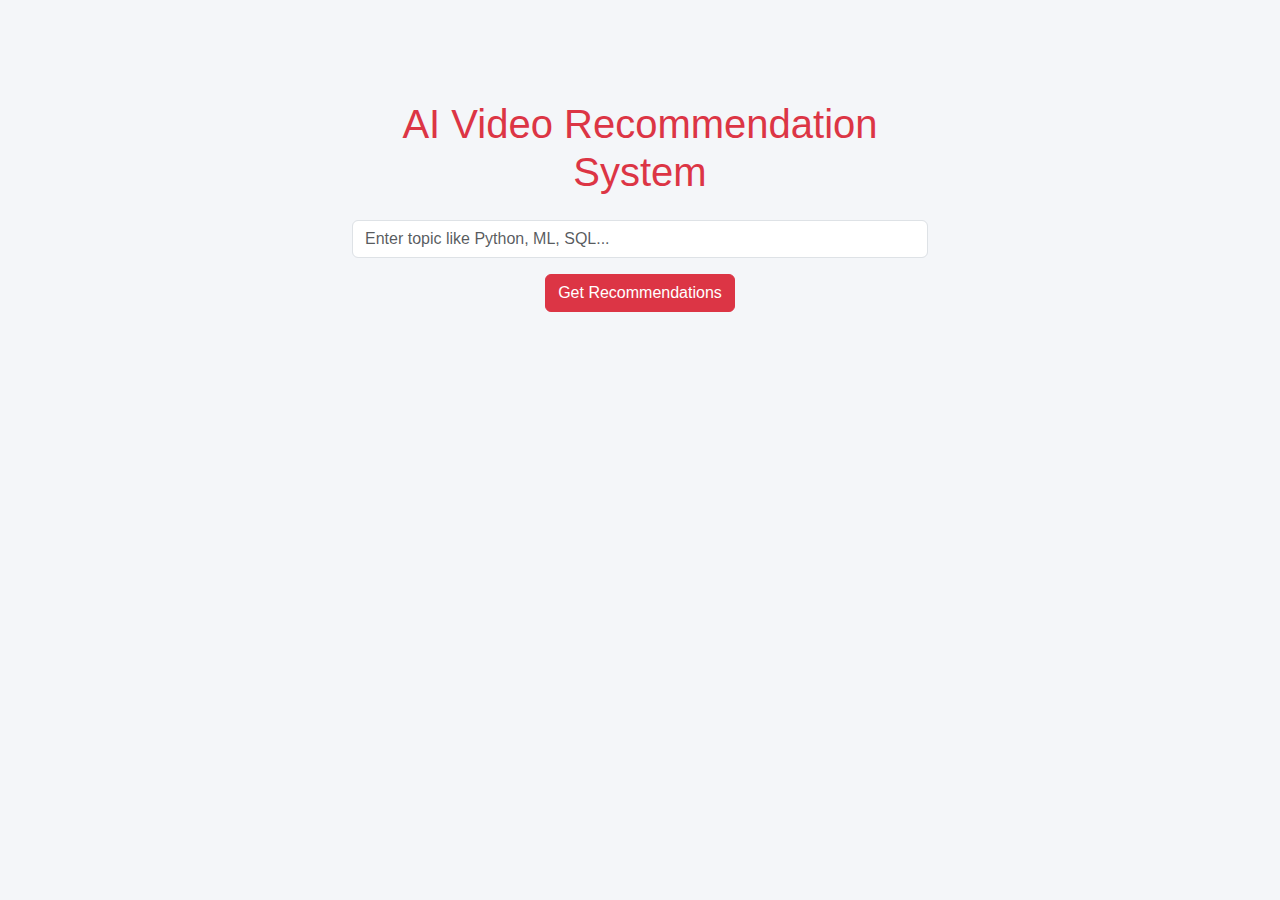
<file: index.html>
<!DOCTYPE html>
<html>
<head>
    <title>YouTube Video Recommender</title>
    <link href="https://cdn.jsdelivr.net/npm/bootstrap@5.3.0/dist/css/bootstrap.min.css" rel="stylesheet">
    <style>
        body {
            background-color: #f4f6f9;
            font-family: 'Poppins', sans-serif;
        }
        .container {
            margin-top: 100px;
            max-width: 600px;
        }
    </style>
</head>
<body>
<div class="container text-center">
    <h1 class="mb-4 text-danger">AI Video Recommendation System</h1>
    <form method="POST" action="/recommend">
        <div class="mb-3">
            <input type="text" name="keyword" class="form-control" placeholder="Enter topic like Python, ML, SQL..." required>
        </div>
        <button type="submit" class="btn btn-danger">Get Recommendations</button>
    </form>
</div>
</body>
</html>
</file>
